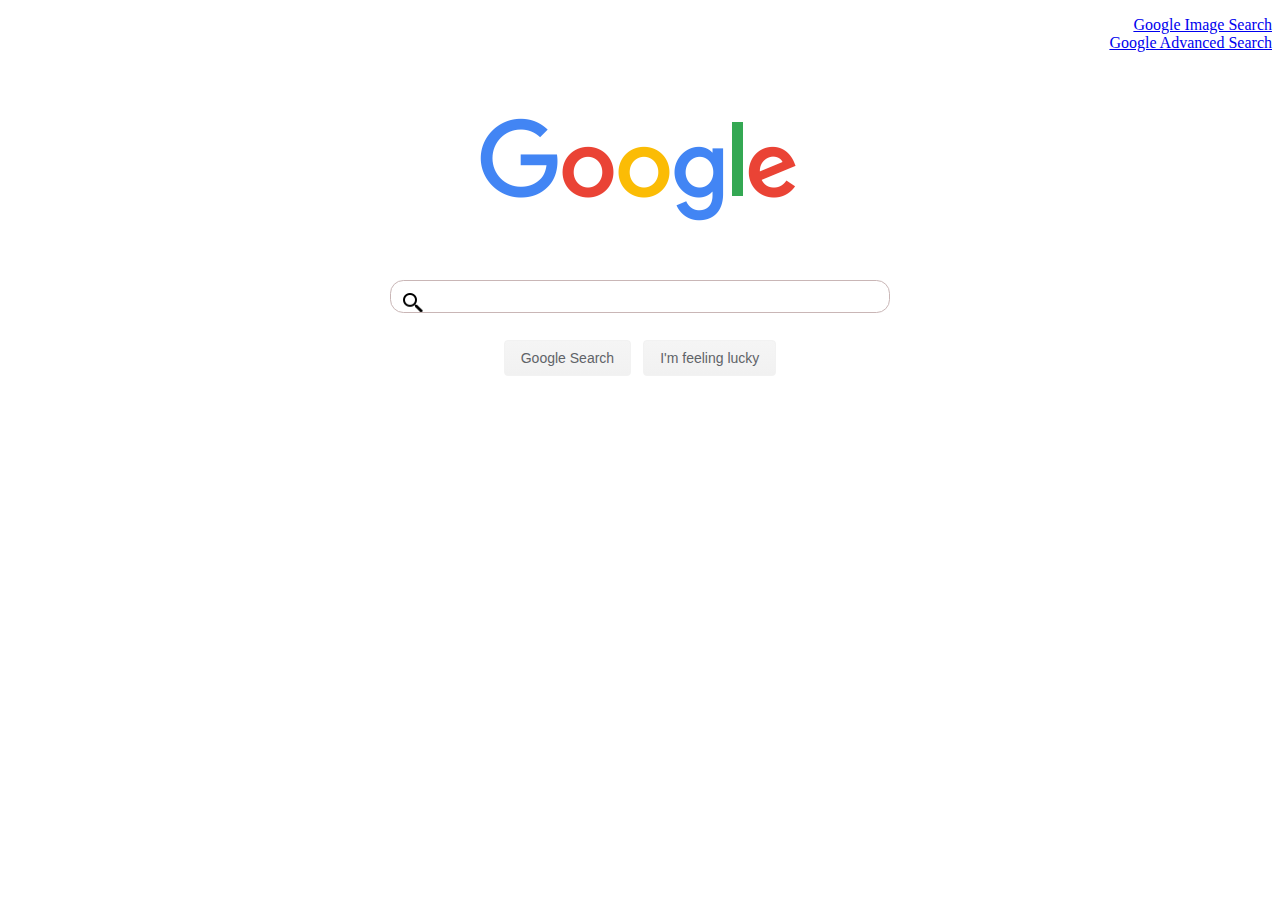
<file: index.html>
<!DOCTYPE html>
<html lang="en">
    <head>
        <title>Search</title>
        
        <link rel="stylesheet" href="https://stackpath.bootstrapcdn.com/bootstrap/4.1.3/css/bootstrap.min.css" integrity="sha384-MCw98/SFnGE8fJT3GXwEOngsV7Zt27NXFoaoApmYm81iuXoPkFOJwJ8ERdknLPMO" crossorigin="anonymous">
        <link rel="stylesheet" href="main.css">
        <link rel="Icon Shorcut" href="images/googleicon.png" type="Image/X-icon">
    </head>
    <body>
        <header>
            <nav>
                <ul class="nav nav-pills tab-stacked justify-content-end">
                   
                    <a class="nav-link" href="image-search.html">
                        <li class="nav-item" >Google Image Search</li>
                    </a>
                    <a class="nav-link" href="advanced-search.html">
                        <li class="nav-item">Google Advanced Search</li>
                    </a>
                </ul>
            </nav>
        </header>
        <main>
            <div class="gImage">
                <img src="images/googlelogo.png" alt="Google logo">
            </div>
            
            <form action="https://google.com/search">
                
                <p><input type="search" name="q" id="searchBox"></p> 
               
                              
                <p><input type="submit" value="Google Search" id="mySearch">
                    <input type="submit" name="btnI" id="mySearch" value="I'm feeling lucky">
                </p>
            </form>
        </main>
    </body>

</html>
</file>
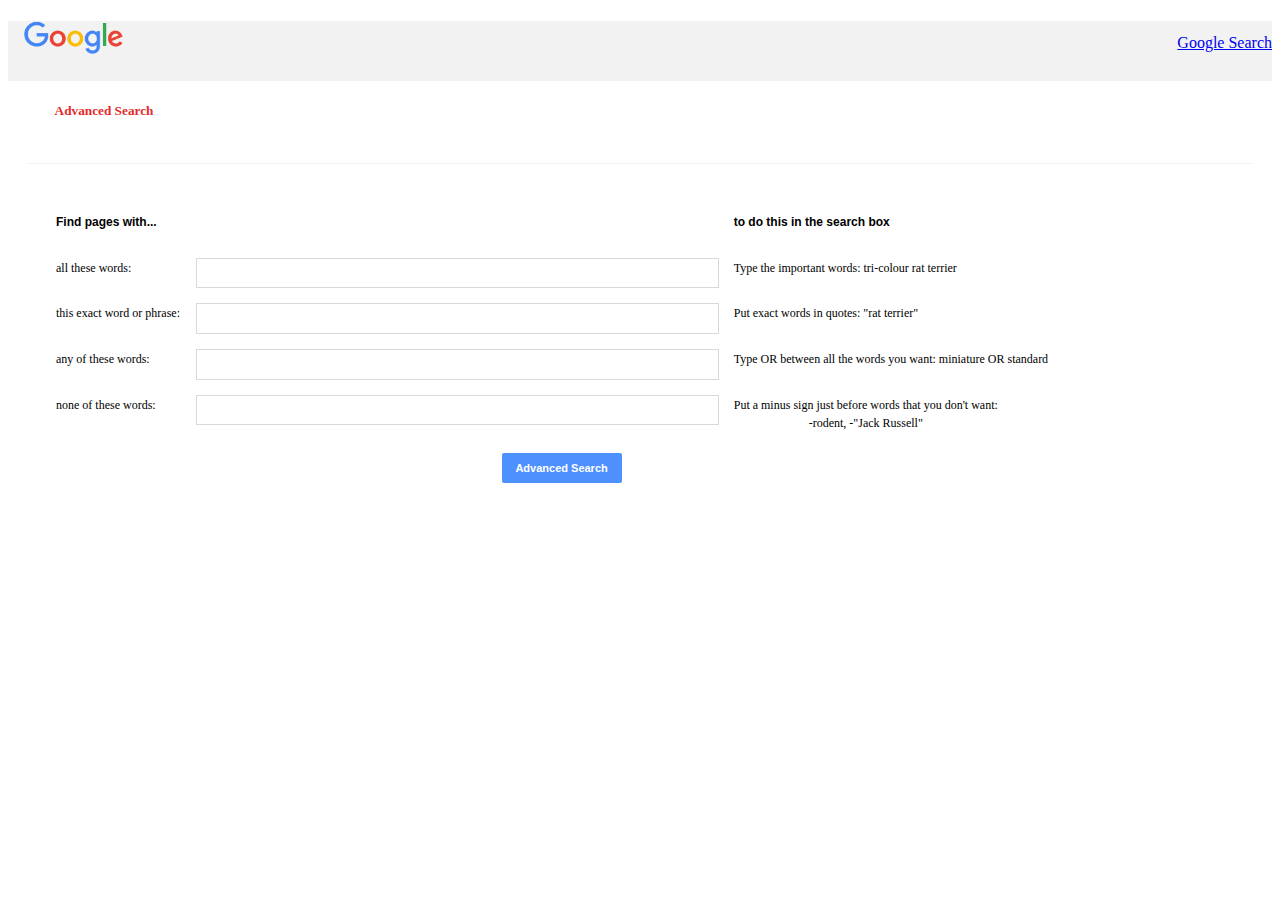
<file: advanced-search.html>
<!DOCTYPE html>
<html lang="en">
    <head>
        <title>Google Advanced Search</title>
        
        <link rel="stylesheet" href="https://stackpath.bootstrapcdn.com/bootstrap/4.1.3/css/bootstrap.min.css" integrity="sha384-MCw98/SFnGE8fJT3GXwEOngsV7Zt27NXFoaoApmYm81iuXoPkFOJwJ8ERdknLPMO" crossorigin="anonymous">
        <link rel="stylesheet" href="main.css">
        <link rel="Icon Shorcut" href="images/googleicon.png" type="Image/X-icon">
    </head>
    <body>
        <header>
        <h1> <img src="images/googlelogo.png" alt="google logo"> <span id="ad-link"><a href="index.html">Google Search</a></span></h1>
           
               
        </header>
        <h5 id="adv-search">Advanced Search</h5>
        <main>
            <form id="form2" action="https://google.com/search" method="GET" accept-charset="utf-8">
                <div class="container">
                    <div class="in-row">
                        <div class="label1"><label class="h-label" for="#">Find pages with...</label></div>
                        <div class="in-container">
                                <div  class="adv-input">
                                    <input id="hidden" type="text">
                                </div>
                                
                                <div class="label2">
                                    <label class="h-label" for="#">to do this in the search box</label>
                                </div>
                        </div>
                    <div>

                    <div class="in-row">
                        <div class="label1"><label for="#">all these words:</label></div>
                        <div class="in-container">
                                <div  class="adv-input">
                                    <input type="text" name="as_q">
                                </div>
                                
                                <div class="label2">
                                    <label for="#">Type the important words: tri-colour rat terrier</label>
                                </div>
                        </div>
                    </div>
                    
                    <div class="in-row">
                        <div class="label1"><label for="#">this exact word or phrase:</label></div>
                        <div class="in-container">
                            <div  class="adv-input">
                                <input type="text" name="as_epq">
                            </div>
                            
                            <div class="label2">
                                <label for="#">Put exact words in quotes: "rat terrier"</label>
                            </div>
                        </div>
                    </div>

                    <div class="in-row">
                        <div class="label1"><label for="#">any of these words:</label></div>
                        <div class="in-container">
                                <div  class="adv-input">
                                    <input type="text" name="as_oq">
                                </div>
                                
                                <div class="label2">
                                    <label for="#">Type OR between all the words you want: miniature OR standard</label>
                                </div>
                        </div>
                    </div>

                    <div class="in-row">
                        <div class="label1"><label for="#">none of these words:</label></div>
                        <div class="in-container">
                                <div  class="adv-input">
                                    <input type="text" name="as_eq">
                                </div>
                                
                                <div class="label2">
                                    <label for="#">Put a minus sign just before words that you don't want: <br> -rodent, -"Jack Russell"</label>
                                </div>
                        </div>
                    </div>
                </div>

                <button id="ad-sh">Advanced Search</button>    
            </form>
        </main>
    </body>
</html>
</file>
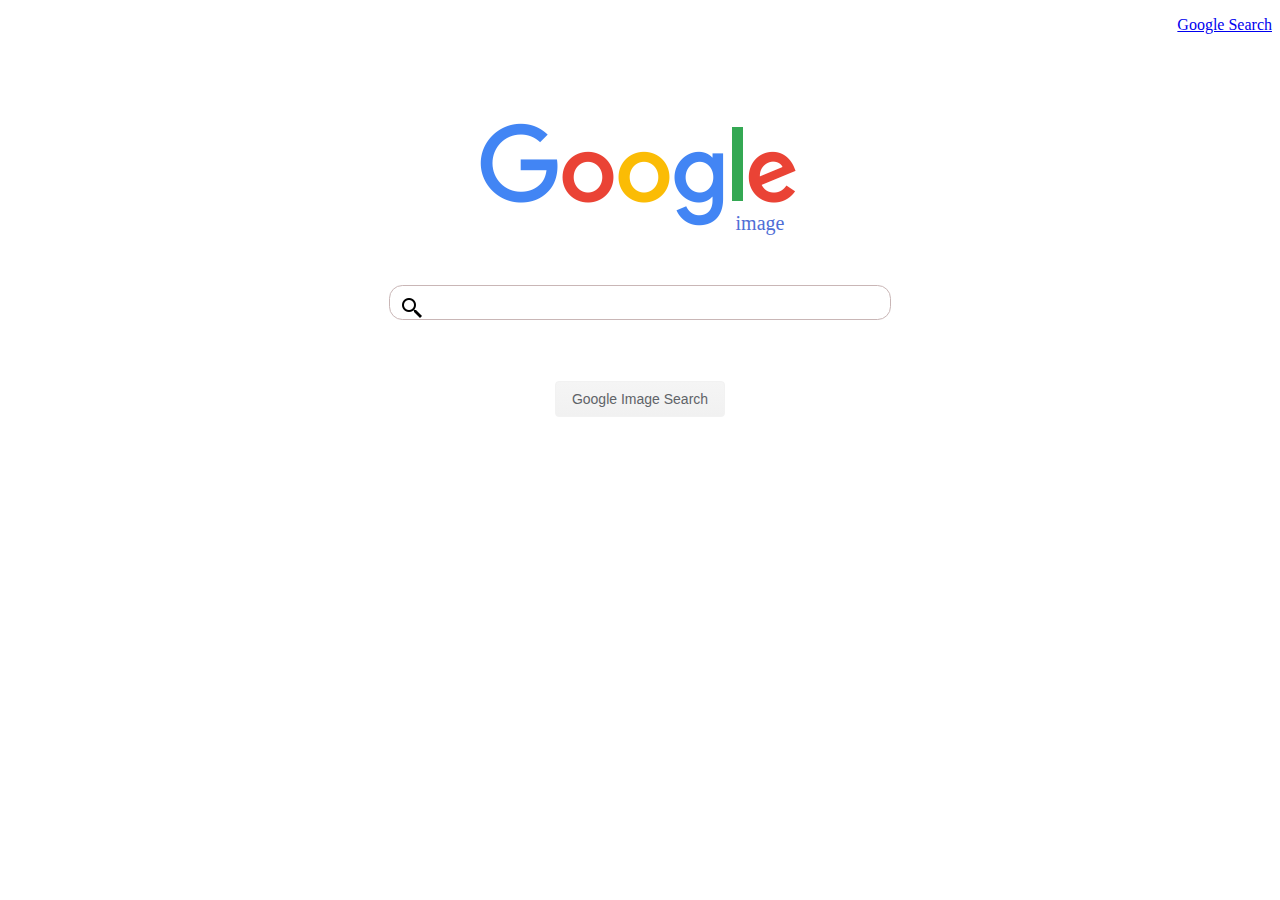
<file: image-search.html>
<!DOCTYPE html>
<html lang="en">
    <head>
        <title>Image Search</title>
        
        <link rel="stylesheet" href="https://stackpath.bootstrapcdn.com/bootstrap/4.1.3/css/bootstrap.min.css" integrity="sha384-MCw98/SFnGE8fJT3GXwEOngsV7Zt27NXFoaoApmYm81iuXoPkFOJwJ8ERdknLPMO" crossorigin="anonymous">
        <link rel="stylesheet" href="main.css">
        <link rel="Icon Shorcut" href="images/googleicon.png" type="Image/X-icon">
    </head>
    <body>
        <header>
            <nav>
                <ul class="nav nav-pills tab-stacked justify-content-end">
                    <a class="nav-link" href="index.html">
                        <li class="nav-item">Google Search</li>
                    </a>
                </ul>
            </nav>
        </header>
        <main>
            <div class="gImage">
                <span>image</span> <br>
                <img src="images/googlelogo.png" alt="Google logo">
                
            </div>
            <form action="https://google.com/search" method="GET" accept-charset="utf-8">
               <p><input type="hidden" name="tbm" id="tbm" value="isch"></p>
                <p><input type="text" name="q" id="searchBox"></p> <br>
                <p><input type="submit" value="Google Image Search" id="mySearch"></p>
            </form>
        </main>
    </body>
</html>
</file>
<file: main.css>
form {
  margin: 3em auto;
  width: 80%;
  justify-content: center;
  box-sizing: border-box;
  text-align: center; }

#hidden, #shown {
  width: 100%;
  text-indent: 0.5em; }

li {
  text-align: right;
  list-style: none; }

#myHeading {
  font-size: 100px;
  color: #428df5; }

#searchBox {
  border-radius: 1em;
  border: 1px solid #c9b6b6;
  width: 500px;
  padding: 0px;
  margin: 0 auto;
  height: 2.5em;
  text-indent: 2em;
  background-image: url(images/searchicon.png);
  background-position: 10px 10px;
  background-repeat: no-repeat;
  display: flex;
  flex-wrap: wrap;
  position: relative;
  text-indent: 3em; }

#searchBox:focus {
  box-shadow: inset 0 1px 2px rgba(0, 0, 0, 0.3);
  border: 1px solid #4d90fe;
  outline: none;
  border-radius: 1em; }

.color1 {
  color: red; }

.color2 {
  color: green; }

.color3 {
  color: orange; }

#mySearch {
  background-image: -webkit-linear-gradient(top, #f5f5f5, #f1f1f1);
  background-color: #f2f2f2;
  border: 1px solid #f2f2f2;
  border-radius: 4px;
  color: #5F6368;
  font-family: arial,sans-serif;
  font-size: 14px;
  margin: 11px 4px;
  padding: 0 16px;
  line-height: 27px;
  height: 36px;
  min-width: 54px;
  text-align: center;
  cursor: pointer;
  user-select: none; }

#mySearch:hover {
  box-shadow: 0 1px 1px rgba(0, 0, 0, 0.1);
  background-image: -webkit-linear-gradient(top, #f8f8f8, #f1f1f1);
  background-color: #f8f8f8;
  border: 1px solid #c6c6c6;
  color: #222;
  border: 1px solid #4d90fe;
  outline: none; }

#mySearch:focus {
  box-shadow: 0 1px 1px rgba(0, 0, 0, 0.1);
  background-image: -webkit-linear-gradient(top, #f8f8f8, #f1f1f1);
  background-color: #f8f8f8;
  color: #222;
  border: 1px solid #4d90fe;
  outline: none; }

header h1 {
  background-color: #f2f2f2;
  height: 60px;
  top: -40px;
  display: block; }
header img {
  margin-left: 0.5em;
  height: 35px; }
header span {
  display: inline-block;
  position: relative;
  top: -45px;
  width: 100%;
  text-align: right;
  font-weight: normal;
  font-size: 16px;
  padding-right: 0.5em; }

#adv-search {
  text-indent: 2em;
  color: #e42b2b;
  height: 60px;
  border-bottom: 1px solid #f2f2f2;
  margin: 20px 20px 20px 20px; }

.gImage {
  margin-top: 4em;
  width: 100%;
  text-align: center; }
  .gImage span {
    position: relative;
    color: #4f6ed6;
    font-size: 20px;
    white-space: nowrap;
    left: 120px;
    top: 114px; }

#form2 {
  justify-content: left;
  margin-left: 3em;
  max-width: 100%; }

.in-row {
  padding: 0px;
  margin-top: 15px; }

.container {
  display: block;
  max-width: 100%;
  height: auto; }

.in-container {
  display: flex;
  flex-wrap: wrap;
  max-width: 100%; }

#hidden {
  visibility: hidden; }

.label2 {
  display: inline;
  max-width: auto;
  margin-right: 0px; }
  .label2 label {
    font-size: 12px;
    text-align: left;
    width: 345px; }

.label1 {
  width: 140px;
  float: left;
  text-align: left; }
  .label1 label {
    font-size: 12px; }

.adv-input {
  margin-right: 15px;
  display: flex;
  float: left;
  min-width: 60%; }
  .adv-input input {
    width: 100%;
    height: 2em;
    text-indent: 0.5em;
    border: 1px solid #d9d9d9; }
  .adv-input input:focus {
    box-shadow: inset 0 1px 2px rgba(0, 0, 0, 0.3);
    border: 1px solid #4d90fe;
    outline: none; }

.h-label {
  font-size: 20px;
  font-weight: bold;
  font-family: Arial, Helvetica, sans-serif; }

#ad-sh {
  background: #4d90fe;
  color: white;
  border: #3079ed;
  width: 120px;
  border-radius: 2px;
  cursor: default;
  font-size: 11px;
  font-weight: bold;
  text-align: center;
  white-space: nowrap;
  height: 30px;
  margin-top: 2em; }

/*# sourceMappingURL=main.css.map */
</file>
